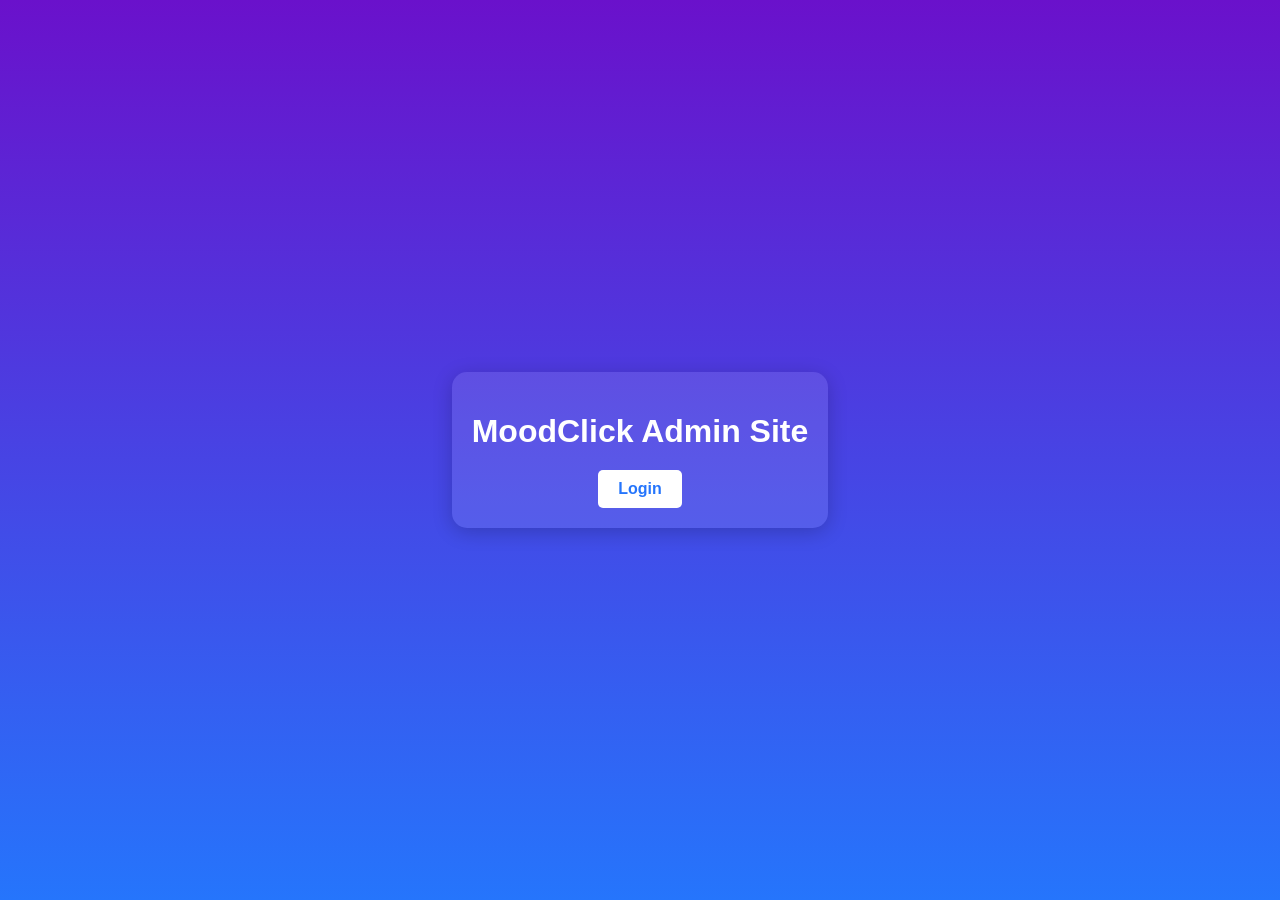
<file: index.html>
<!DOCTYPE html>
<html lang="en">
<head>
    <meta charset="UTF-8">
    <meta name="viewport" content="width=device-width, initial-scale=1.0">
    <title>MoodClick Admin Site</title>
    <style>
        body {
            margin: 0;
            font-family: 'Arial', sans-serif;
            display: flex;
            justify-content: center;
            align-items: center;
            height: 100vh;
            background: linear-gradient(to bottom, #6a11cb, #2575fc);
            color: white;
            text-align: center;
        }

        .container {
            max-width: 400px;
            padding: 20px;
            background: rgba(255, 255, 255, 0.1);
            border-radius: 15px;
            box-shadow: 0 4px 20px rgba(0, 0, 0, 0.2);
        }

        h1 {
            font-size: 2rem;
            margin-bottom: 20px;
        }

        .btn {
            display: inline-block;
            padding: 10px 20px;
            font-size: 1rem;
            font-weight: bold;
            color: #2575fc;
            background: white;
            border: none;
            border-radius: 5px;
            cursor: pointer;
            transition: all 0.3s ease;
            text-decoration: none;
        }

        .btn:hover {
            background: #f1f1f1;
        }
    </style>
</head>
<body>
    <div class="container">
        <h1>MoodClick Admin Site</h1>
        <a href="/Pages/login.html" class="btn">Login</a>
    </div>
</body>
</html>
</file>
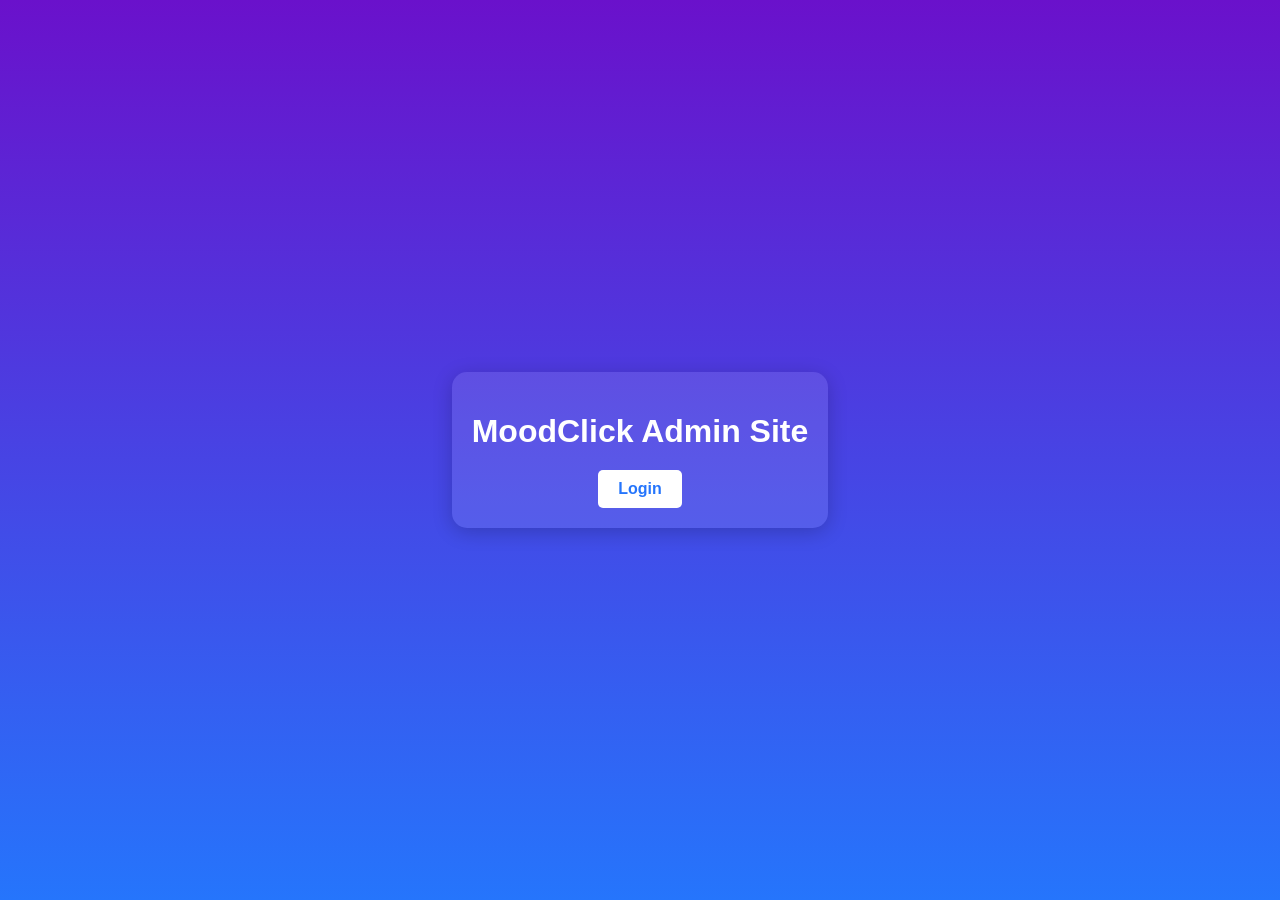
<file: Pages/index.html>
<!DOCTYPE html>
<html lang="en">
<head>
    <meta charset="UTF-8">
    <meta name="viewport" content="width=device-width, initial-scale=1.0">
    <title>MoodClick Admin Site</title>
    <style>
        body {
            margin: 0;
            font-family: 'Arial', sans-serif;
            display: flex;
            justify-content: center;
            align-items: center;
            height: 100vh;
            background: linear-gradient(to bottom, #6a11cb, #2575fc);
            color: white;
            text-align: center;
        }

        .container {
            max-width: 400px;
            padding: 20px;
            background: rgba(255, 255, 255, 0.1);
            border-radius: 15px;
            box-shadow: 0 4px 20px rgba(0, 0, 0, 0.2);
        }

        h1 {
            font-size: 2rem;
            margin-bottom: 20px;
        }

        .btn {
            display: inline-block;
            padding: 10px 20px;
            font-size: 1rem;
            font-weight: bold;
            color: #2575fc;
            background: white;
            border: none;
            border-radius: 5px;
            cursor: pointer;
            transition: all 0.3s ease;
            text-decoration: none;
        }

        .btn:hover {
            background: #f1f1f1;
        }
    </style>
</head>
<body>
    <div class="container">
        <h1>MoodClick Admin Site</h1>
        <a href="login.html" class="btn">Login</a>
    </div>
</body>
</html>
</file>
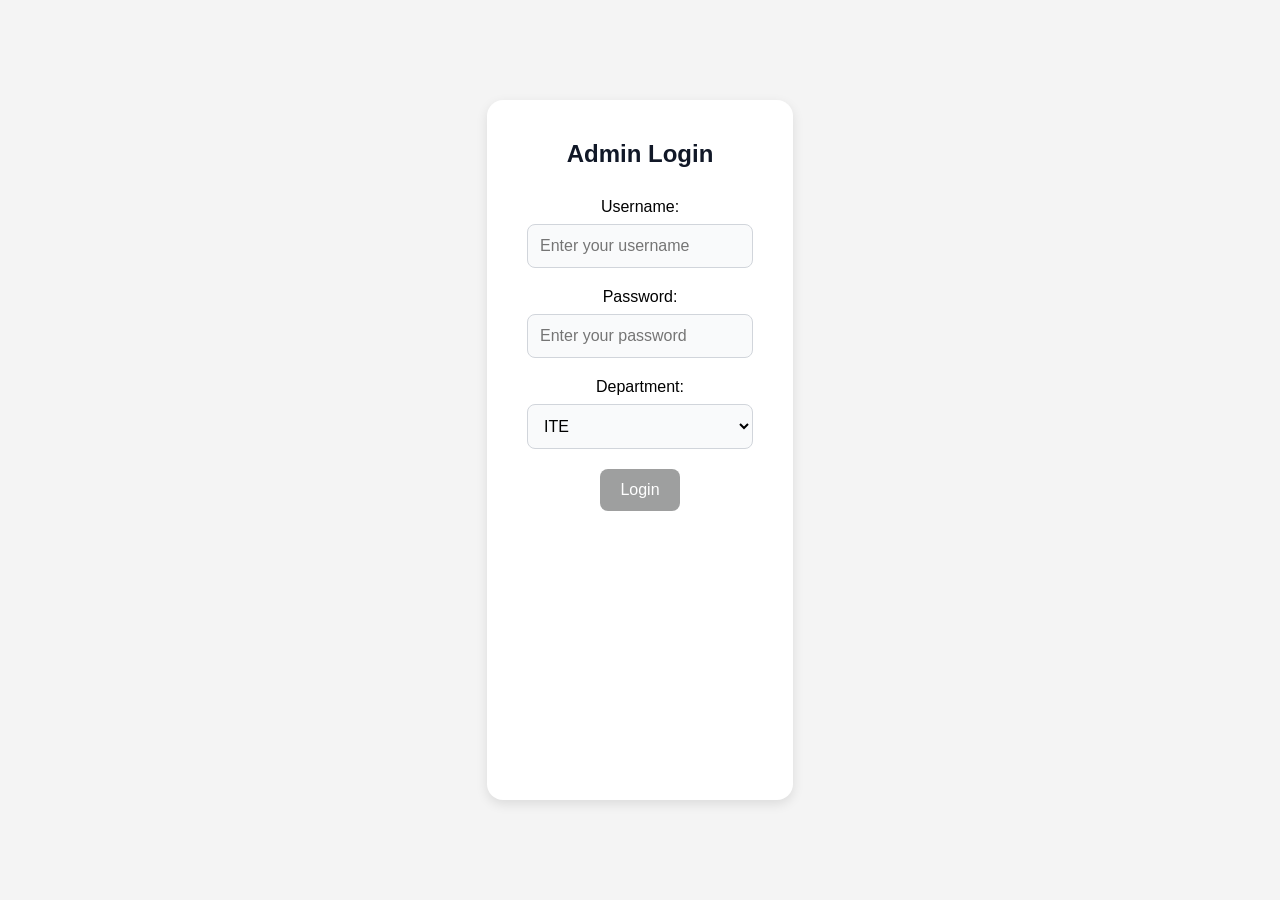
<file: Pages/login.html>
<!DOCTYPE html>
<html lang="en">
<head>
  <meta charset="UTF-8">
  <meta name="viewport" content="width=device-width, initial-scale=1.0">
  <title>Admin Login - Dashboard</title>
  <link rel="stylesheet" href="/css/styles.css">

</head>
<body>
  <!-- Login Form Section -->
  <div class="login-container">
    <h2>Admin Login</h2>

    <!-- Login Form -->
    <form action="dashboard.html" method="POST">
      <!-- Username Input -->
      <div class="form-group">
        <label for="username">Username:</label>
        <input type="text" id="username" name="username" placeholder="Enter your username" required>
      </div>

      <!-- Password Input -->
      <div class="form-group">
        <label for="password">Password:</label>
        <input type="password" id="password" name="password" placeholder="Enter your password" required>
      </div>

      <!-- Department Selection -->
      <div class="form-group">
        <label for="department">Department:</label>
        <select id="department" name="department" required>
          <option value="ITE">ITE</option>
          <option value="CICS">CICS</option>
          <option value="CAHSS">CAHSS</option>
          <option value="CET">CET</option>
        </select>
      </div>

      <!-- Login Button -->
      <div class="form-group">
        <button type="submit">Login</button>
      </div>
    </form>
  </div>
</body>
</html>
</file>
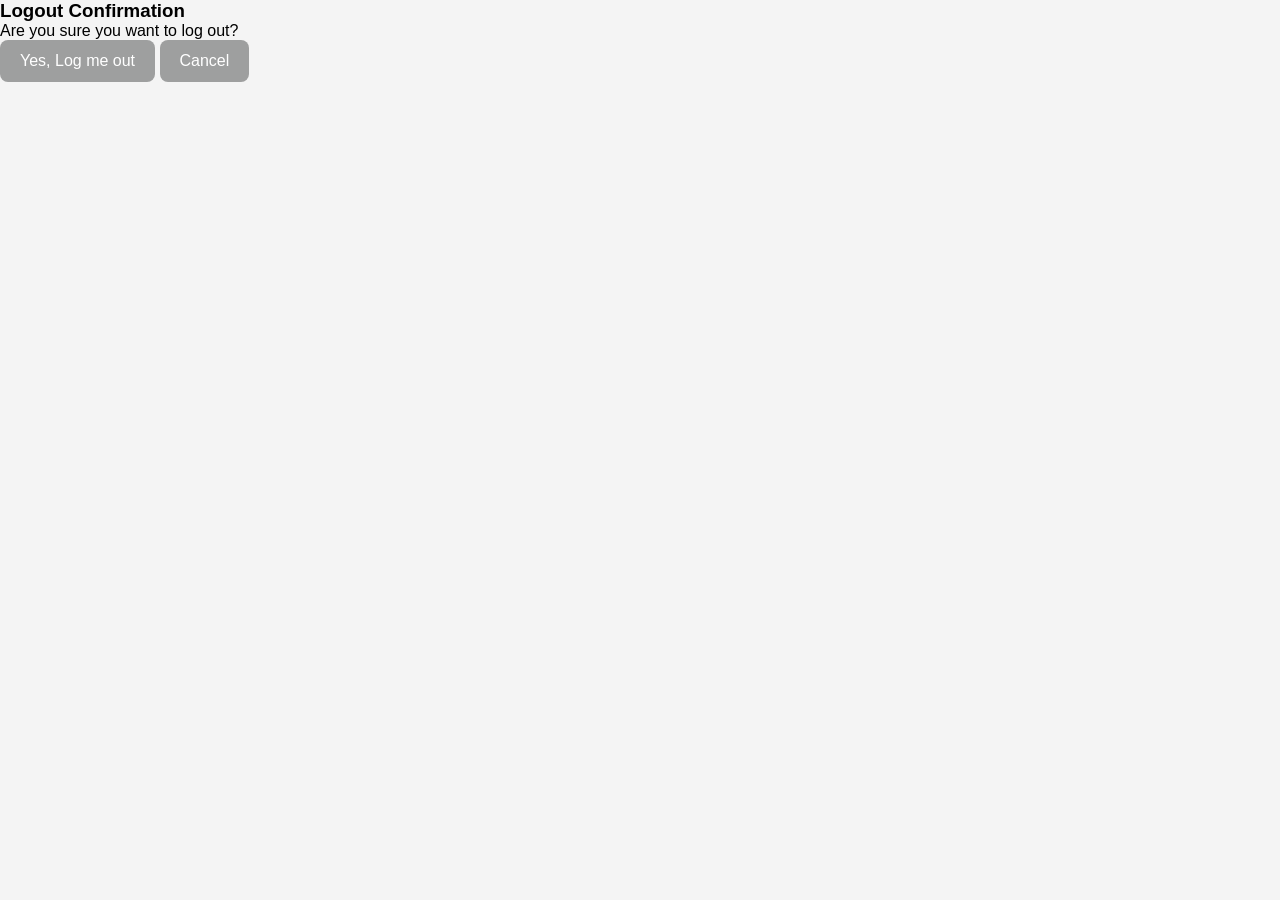
<file: Pages/logout.html>
<!DOCTYPE html>
<html lang="en">
<head>
    <meta charset="UTF-8">
    <meta name="viewport" content="width=device-width, initial-scale=1.0">
    <link rel="stylesheet" href="https://cdnjs.cloudflare.com/ajax/libs/font-awesome/5.15.4/css/all.min.css">
    <link rel="stylesheet" href="/css/styles.css">
  <title>Logout - Admin Dashboard</title>
  <script>
    function confirmLogout() {
      const confirmAction = confirm("Are you sure you want to log out?");
      if (confirmAction) {
        window.location.href = "login.html"; // Redirect to login page after logout confirmation
      }
    }
  </script>
</head>
<body>
  <!-- Logout Confirmation Section -->
  <div class="logout-section">
    <h3>Logout Confirmation</h3>
    <p>Are you sure you want to log out?</p>
    <button onclick="confirmLogout()">Yes, Log me out</button>
    <button onclick="window.history.back()">Cancel</button>
  </div>
</body>
</html>
</file>
<file: css/styles.css>
/* General Reset */
* {
  margin: 0;
  padding: 0;
  box-sizing: border-box;
}

body {
  font-family: 'Arial', sans-serif;
  background-color: #f4f4f4;
  display: flex;
  height: 100vh;
}



/* Sidebar styles */
.sidebar {
  position: fixed;
  left: -250px;
  top: 0;
  width: 250px;
  background-color: #333;
  height: 100%;
  transition: left 0.3s ease;
  padding-top: 20px;
}

.sidebar ul {
  list-style-type: none;
  padding: 0;
}

.sidebar ul li a {
  color: white;
  text-decoration: none;
  display: block;
  padding: 10px;
}

.sidebar ul li a:hover {
  background-color: #444;
}

/* Burger menu styles */
.burger-menu {
  display: none;
  cursor: pointer;
}

.burger-menu label {
  font-size: 30px;
  color: #333;
  padding: 10px;
}

@media (max-width: 768px) {
  /* Show burger menu on smaller screens */
  .burger-menu {
    display: block;
  }

  /* Hide sidebar by default on small screens */
  .sidebar {
    left: -250px;
  }

  /* Show sidebar when the burger menu is checked */
  #burger-toggle:checked + label + #sidebar {
    left: 0;
  }
}

@media (min-width: 768px) {
  /* Hide burger menu on larger screens */
  .burger-menu {
    display: none;
  }

  /* Sidebar is always visible on larger screens */
  .sidebar {
    left: 0;
    transition: none;
  }
}

/* Main Content Styles */
.main-content {
  margin-left: 250px;
  padding: 20px;
  width: calc(100% - 250px);
  background-color: #fff;
  overflow-y: auto;
}

@media (max-width: 768px) {
  .main-content {
      margin-left: 0;
      width: 100%;
      padding: 10px;
  }
}


/* Main content */
.main-content {
  margin-left: 250px;
  padding: 20px;
  width: calc(100% - 250px);
  background-color: #fff;
  overflow-y: auto;
}

@media (max-width: 768px) {
  .main-content {
      margin-left: 0;
      width: 100%;
      padding: 10px;
  }
}

/* Navbar */
.navbar {
  display: flex;
  justify-content: space-between;
  align-items: center;
  background-color: #1a1f36;
  color: white;
  padding: 10px;
  border-bottom: 1px solid #ccc;
}

.nav-title {
  font-size: 24px;
  font-weight: bold;
}

.profile-options {
  display: flex;
  align-items: center;
}

.admin-profile {
  display: flex;
  align-items: center;
  margin-right: 20px;
  cursor: pointer;
}

.admin-profile img {
  border-radius: 50%;
  margin-right: 10px;
}

.admin-profile span {
  color: white;
}

.profile-options a {
  color: #fff;
  text-decoration: none;
  padding: 8px 16px;
  background-color: #e63946;
  border-radius: 5px;
  transition: background 0.3s;
}

.profile-options a:hover {
  background-color: #d32f2f;
}

/* Inbox Styles */
.inbox {
  margin-top: 20px;
}

.inbox-item {
  background-color: #f4f4f4;
  padding: 15px;
  margin-bottom: 10px;
  border: 1px solid #ccc;
  border-radius: 5px;
  cursor: pointer;
  display: flex;
  justify-content: space-between;
  align-items: center;
}

.inbox-item:hover {
  background-color: #e0e0e0;
}

.inbox-item .name {
  font-weight: bold;
  font-size: 16px;
}

.inbox-item .date-time {
  font-size: 12px;
  color: #555;
}

/* Chat Container */
.chat-container {
  display: none;
  flex-direction: column;
  justify-content: space-between;
  width: 100%;
  height: 400px;
  border: 1px solid #ccc;
  border-radius: 5px;
  background-color: #fff;
  margin-top: 20px;
}

.chat-header {
  display: flex;
  justify-content: space-between;
  align-items: center;
  padding: 10px;
  background-color: #1a1f36;
  color: white;
  border-bottom: 1px solid #ccc;
}

.chat-body {
  padding: 15px;
  overflow-y: auto;
  height: 300px;
}

.chat-message {
  margin-bottom: 10px;
  padding: 10px;
  border-radius: 5px;
  max-width: 80%;
}

.chat-message.student {
  background-color: #e0f7fa;
  align-self: flex-start;
}

.chat-message.admin {
  background-color: #1a1f36;
  color: white;
  align-self: flex-end;
}

.chat-footer {
  display: flex;
  align-items: center;
  padding: 10px;
  border-top: 1px solid #ccc;
}

.chat-footer textarea {
  flex: 1;
  padding: 10px;
  border-radius: 5px;
  border: 1px solid #ccc;
}

.chat-footer button {
  margin-left: 10px;
  padding: 10px 20px;
  background-color: #1a1f36;
  color: white;
  border: none;
  border-radius: 5px;
  cursor: pointer;
}

.chat-footer button:hover {
  background-color: #333;
}

/* Profile Options */
.profile-options .admin-profile {
  margin-right: 15px;
  cursor: pointer;
  display: flex;
  align-items: center;
  transition: all 0.3s ease;
}

.profile-options .admin-profile:hover {
  color: #10b981;
}

.profile-options .admin-profile img {
  width: 36px;
  height: 36px;
  border-radius: 50%;
  margin-right: 10px;
}

.profile-options a {
  color: #10b981;
  text-decoration: none;
  padding: 8px 16px;
  background-color: #374151;
  border-radius: 8px;
  transition: all 0.3s ease;
}

.profile-options a:hover {
  background-color: #4b5563;
}

/* Table */
table {
  width: 100%;
  border-collapse: collapse;
  margin-top: 20px;
  box-shadow: 0 4px 6px rgba(0, 0, 0, 0.1);
  border-radius: 12px;
  overflow: hidden;
}

table, th, td {
  padding: 15px;
  text-align: left;
  border: none;
}

th {
  background-color: #f3f4f6;
  color: #374151;
  font-weight: 600;
}

td {
  background-color: white;
}

.mood-label {
  padding: 5px 10px;
  color: white;
  border-radius: 5px;
  display: inline-block;
  font-weight: 600;
}

.mood-label.green {
  background-color: #10b981;
}

.mood-label.yellow {
  background-color: #f59e0b;
}

.mood-label.red {
  background-color: #ef4444;
}

/* Buttons */
button {
  padding: 12px 20px;
  background-color: #9e9f9f;
  color: white;
  border: none;
  cursor: pointer;
  border-radius: 8px;
  font-size: 16px;
  transition: all 0.3s ease;
}

button:hover {
  background-color: #059669;
}

/* Form Styles */
.form-group {
  margin-bottom: 20px;
}

label {
  display: block;
  margin-bottom: 8px;
  font-weight: 500;
}

input[type="text"], input[type="email"], input[type="password"], select, textarea {
  width: 100%;
  padding: 12px;
  border: 1px solid #d1d5db;
  border-radius: 8px;
  font-size: 16px;
  background-color: #f9fafb;
  transition: all 0.3s ease;
}

input:focus, select:focus, textarea:focus {
  outline: none;
  border-color: #10b981;
}

textarea {
  resize: vertical;
  min-height: 150px;
}

/* Login Container */
.login-container {
  max-width: 400px;
  margin: 100px auto;
  padding: 40px;
  background-color: #ffffff;
  border-radius: 16px;
  box-shadow: 0 4px 12px rgba(0, 0, 0, 0.1);
  text-align: center;
}

.login-container h2 {
  margin-bottom: 30px;
  font-weight: 600;
  color: #111827;
}

.login-container .form-group {
  margin-bottom: 20px;
}

/* Modern Modal Styles */
.modal {
  display: none;
  position: fixed;
  z-index: 1000;
  left: 0;
  top: 0;
  width: 100%;
  height: 100%;
  overflow: auto;
  background-color: rgba(0, 0, 0, 0.6);
  justify-content: center;
  align-items: center;
}

.modal-content {
  background-color: #fff;
  padding: 20px;
  border-radius: 8px;
  width: 400px;
  position: relative;
  box-shadow: 0 5px 15px rgba(0,0,0,0.3);
}

.close-btn {
  position: absolute;
  top: 10px;
  right: 10px;
  font-size: 18px;
  cursor: pointer;
}

/* Student name cursor pointer */
.student-row td:first-child {
  cursor: pointer;
  font-weight: bold;
}

.student-row td:first-child:hover {
  text-decoration: underline;
}

/* Responsive design */
@media only screen and (max-width: 600px) {
  .modal-content {
    width: 95%;
    margin: 10% auto;
    padding: 15px 20px;
  }

  .modal h2 {
    font-size: 24px;
  }

  .close-btn {
    font-size: 20px;
    right: 15px;
    top: 10px;
  }

  /* Adjust table and form elements */
  table, th, td {
    font-size: 14px;
    padding: 10px;
  }

  .login-container {
    width: 90%;
    padding: 20px;
  }
}
</file>
